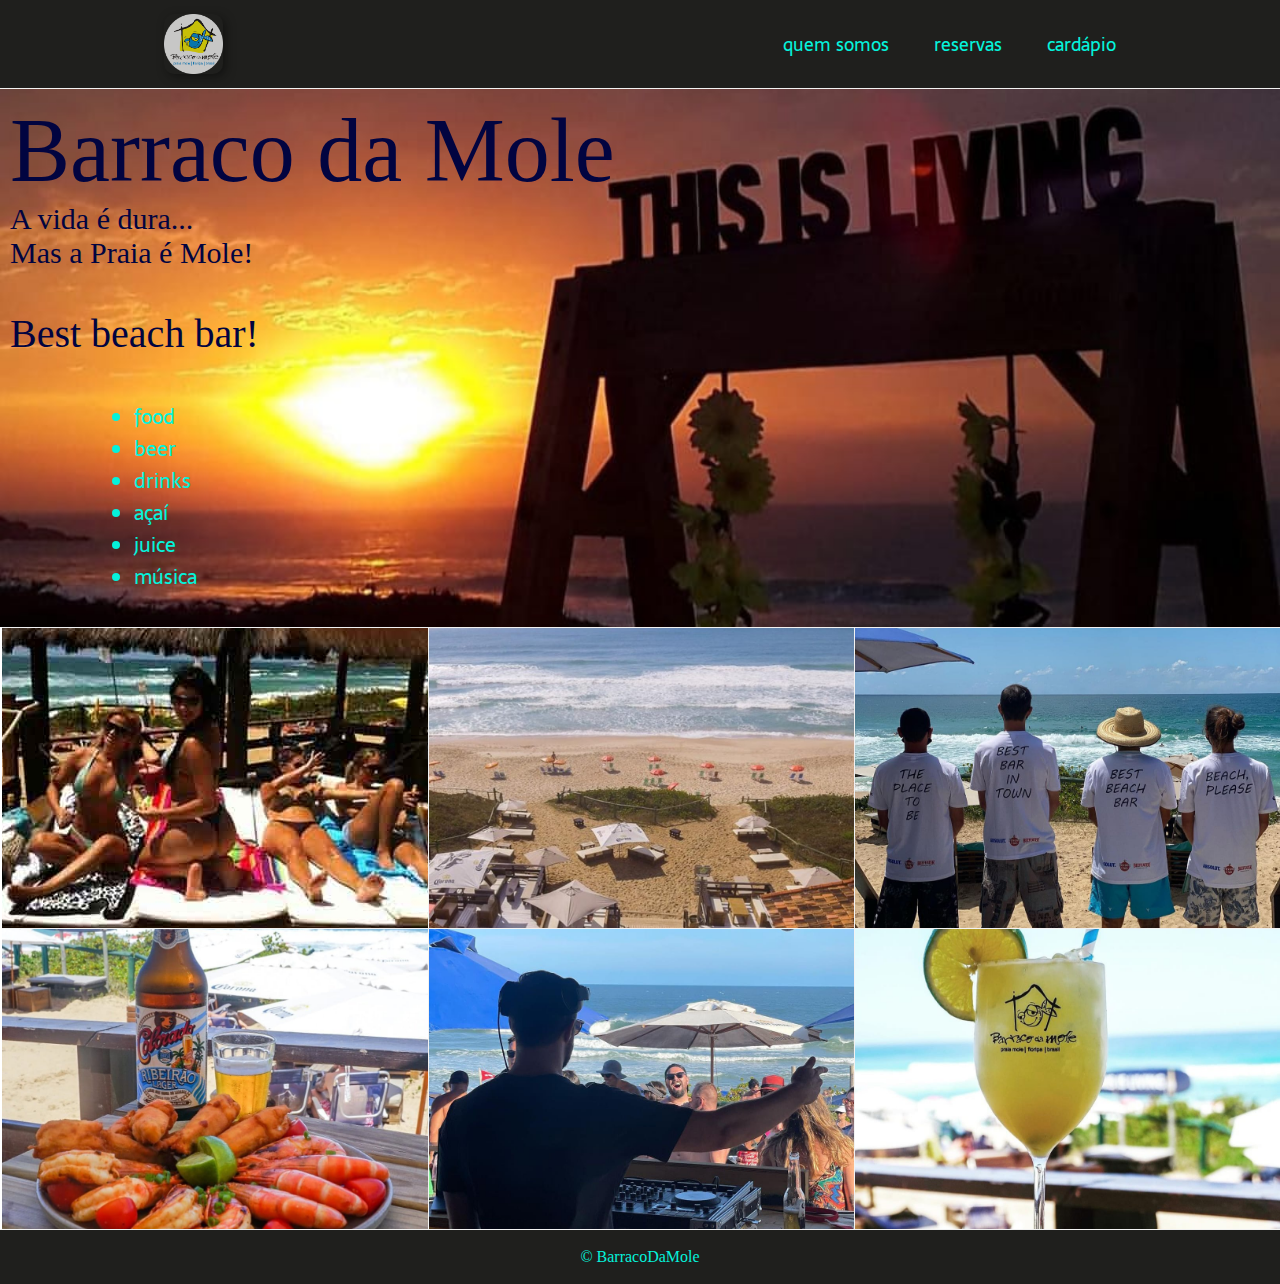
<file: index.html>
<!DOCTYPE html>
<html lang="en">
<head>
    <meta charset="UTF-8">
    <meta http-equiv="X-UA-Compatible" content="IE=edge">
    <meta name="viewport" content="width=device-width, initial-scale=1.0">
    <title>BarracoDaMole</title>
    <link rel="stylesheet" href="style.css">
</head>
<body class="pricipal">
    <header class="cabeçalho">
        <img class="logo" src="imagens.barraco/logo.bar.png" alt="">
        <nav class="menu">
            <a class="botao" href="index2.html">quem somos</a>
            <a class="botao" href="">reservas</a>
            <a class="botao" href="https://www.canva.com/design/DAFawVLsnac/qpmJFx72X_nLmMBl0VbC5g/view?website#2:acompanha-molho-panzu" target="_blank">cardápio</a>
        </nav>
    </header>
        <div class="textos">
            <h1 class="titulo">Barraco da Mole</h1>
            <p class="frase">A vida é dura...<br> Mas a Praia é Mole!</p>
            <p class="ingles">Best beach bar!</p>
            <ul class="lista">
                <li class="item">food</li>
                <li class="item">beer</li>
                <li class="item">drinks</li>
                <li class="item">açaí</li>
                <li class="item">juice</li>
                <li class="item">música</li>
            </ul>
        </div>
        <section class="portifolio">
            <div class="foto">

            </div>
            <div class="foto2">

            </div>
            <div class="foto3">
            
            </div>
        </section>
        <section class="portifolio2">
            <div class="foto4">
                
            </div>
            <div class="foto5">

            </div>
            <div class="foto6">
            
            </div>
        </section>
    </main>
    <footer class="rodape">&copy; BarracoDaMole </footer>
    
</body>
</html>
</file>
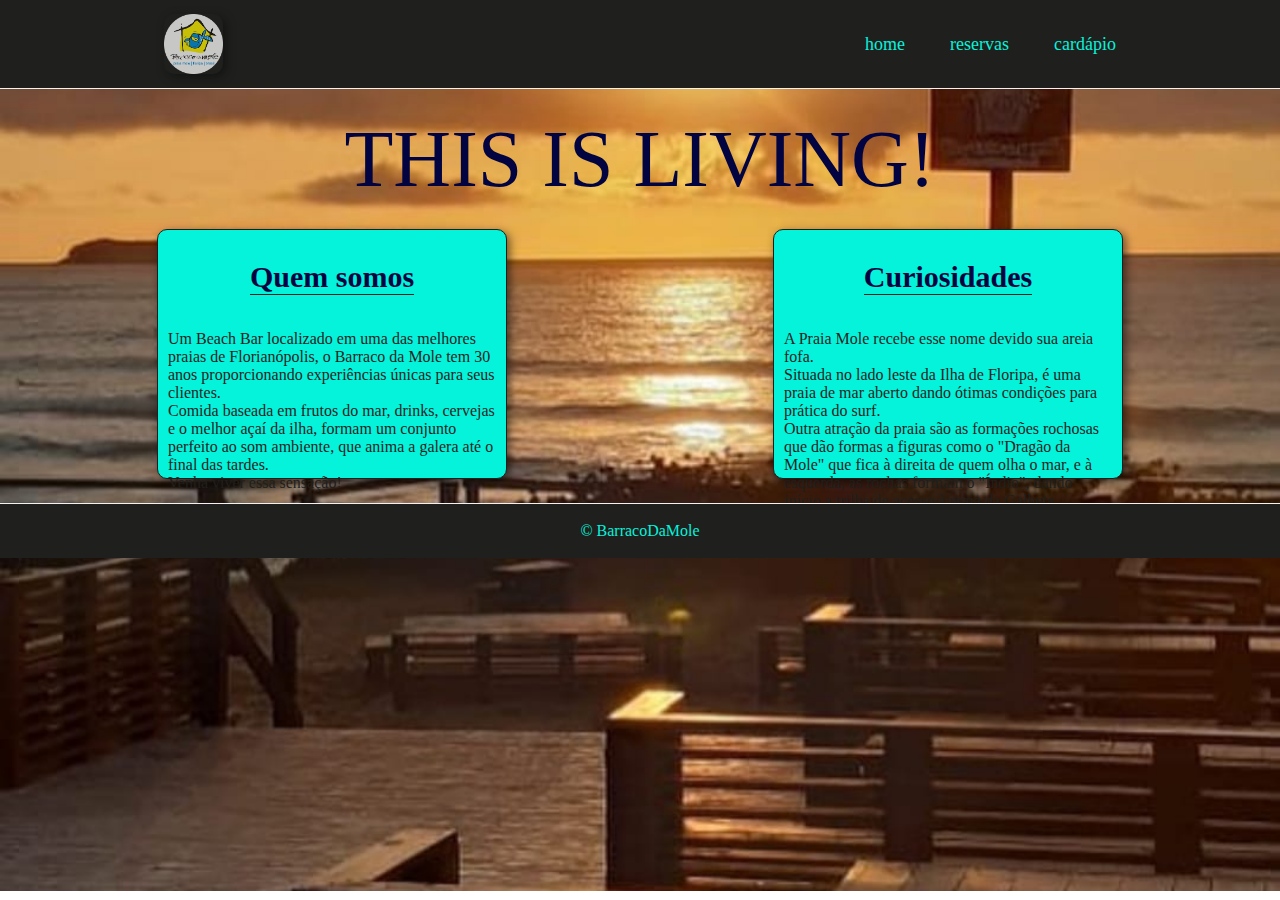
<file: index2.html>
<!DOCTYPE html>
<html lang="en">
<head>
    <meta charset="UTF-8">
    <meta http-equiv="X-UA-Compatible" content="IE=edge">
    <meta name="viewport" content="width=device-width, initial-scale=1.0">
    <title>BarracoDaMole/QuemSomos</title>
    <link rel="stylesheet" href="style2.css">
</head>
<body>
    <header class="cabeçalho">
        <img class="logo" src="imagens.barraco/logo.bar.png" alt="">
        <nav class="menu">
            <a class="botao" href="index.html">home</a>
            <a class="botao" href="">reservas</a>
            <a class="botao" href="https://www.canva.com/design/DAFawVLsnac/qpmJFx72X_nLmMBl0VbC5g/view?website#2:acompanha-molho-panzu" target="_blank">cardápio</a>

        </nav>
    </header>
    <h1 class="tituloh1">THIS IS LIVING!</h1>
    <section class="apresentacao">
        <nav class="curiosidades">
            <h2 class="titulosh2">Quem somos</h2>
            <p class="coisasdamole">Um Beach Bar localizado em uma das melhores praias de Florianópolis, o Barraco da Mole tem 30 anos proporcionando experiências únicas para seus clientes.<br>
            Comida baseada em frutos do mar, drinks, cervejas e o melhor açaí da ilha, formam um conjunto perfeito ao som ambiente, que anima a galera até o final das tardes.<br>Venha viver essa sensação!</p>
        </nav>
        <div class="curiosidades">
            <h2 class="titulosh2">Curiosidades</h2>
            <p class="coisasdamole">A Praia Mole recebe esse nome devido sua areia fofa.<br>Situada no lado leste da Ilha de Floripa, é uma praia de mar aberto dando ótimas condições para prática do surf.<br>
            Outra atração da praia são as formações rochosas que dão formas a figuras como o "Dragão da Mole" que fica à direita de quem olha o mar, e à esquerda, as rochas formam o "Índio", dando início a trilha de acesso à praia da Galheta.</p>
        </div>
    </section>
    <footer class="rodape">&copy; BarracoDaMole </footer>
</body>
</html>
</file>
<file: style.css>
@import url('https://fonts.googleapis.com/css2?family=Dancing+Script&family=Righteous&family=Rubik+Gemstones&family=Sarala&display=swap');

* {
    margin: 0;
    padding: 0;
    box-sizing: border-box;
    text-decoration: none;
}

body {
    font-size: 100%;
}

.principal {
    display: flex;
    flex-direction: column;
    border-top: 0.4px solid #f2f2f2;
}

.cabeçalho {
    border-bottom: 0.4px solid #f2f2f2;
    display: flex;
    flex-direction: row;
    align-items: center;
    justify-content: space-between;
    padding: 14px;
    background-color: #1f1f1d;
}

.logo {
    opacity: 75%;
    height: 60px;
    border-radius: 10px;
    justify-content: center;
    box-shadow: 3px 3px 10px rgba(0, 0, 0, 0.534);
    margin-left: 150px;
}

.menu {
    display: flex;
    gap: 45px;
    margin-right: 150px;

}

.botao {
    font-family: Sarala;
    color: #05f2db;
    font-weight: 40;
    font-size: 18px;
}

.botao:hover {
    color: #f2e205;
    transition: 0.6s;
}

.textos {
    background-image: url(imagens.barraco/this.is.a.life.jpeg);
    background-repeat: no-repeat;
    background-size: 100%;
    background-position: center;
    display: flex;
    flex-direction: column;
    justify-content: space-around;
    padding: 10px;
}

.titulo{
    font-family: Anton, regular;
    font-weight: 400;
    font-size: 90px;
    color: #010440;
}

.frase {
    font-family: Anton, regular;
    font-size: 30px;
    color: #010440;
}

.ingles {
    font-family: Anton, regular;
    font-size: 40px;
    margin-top: 40px;
    color: #010440;
}

.lista {
    display: flex;
    flex-direction: column;
    padding: 24px;
    margin-top: 20px;
}

.item {
    font-family: Sarala;
    font: 400;
    font-size: 20px;
    color: #05f2db;
    margin-left: 100px;
}

.portifolio {
    display: flex;
    flex-direction: row;
    margin-left: 2px;
    border-top: 0.4px solid #f2f2f2;
}

.foto {
    background-image: url(imagens.barraco/vip.barraco.jpg);
    background-repeat: no-repeat;
    background-position: center;
    height: 300px;
    width: 500px;
}

.foto2 {
    background-image: url(imagens.barraco/doalto.jpeg);
    background-repeat: no-repeat;
    background-size: 100%;
    height: 300px;
    width: 500px;
    border-left: 0.4px solid #f2f2f2;
}

.foto3 {
    background-image: url(imagens.barraco/galera.jpeg);
    background-repeat: no-repeat;
    background-size: 100%;
    background-position: center;    
    height: 300px;
    width: 500px;
    border-left: 0.4px solid #f2f2f2;
}

.portifolio2 {
    display: flex;
    flex-direction: row;
    margin-left: 2px;
    border-top: 0.4px solid #f2f2f2;
}

.foto4 {
    background-image: url(imagens.barraco/camarao.pistola.jpeg);
    background-repeat: no-repeat;
    background-size: 100%;
    background-position: center;    
    height: 300px;
    width: 500px;
}

.foto5 {
    background-image: url(imagens.barraco/DJ.jpeg);
    background-repeat: no-repeat;
    background-size: 100%;
    background-position: center;    
    height: 300px;
    width: 500px;
    border-left: 0.4px solid #f2f2f2;
}

.foto6 {
    background-image: url(imagens.barraco/caipirinha.jpeg);
    background-repeat: no-repeat;
    background-size: 100%;
    background-position: center;    
    height: 300px;
    width: 500px;
    border-left: 0.4px solid #f2f2f2;
}

.rodape {
    font: italic;
    text-align: center;
    border-top: 0.4px solid #f2f2f2;
    padding: 18px;
    color: #05f2db;
    background-color: #1f1f1d;
}

@media only screen and (max-width: 800px) {

    .cabecalho {
        display: flex;
        justify-content: space-around;
        width: auto;
        height: 50px;
    }

    .botao {
        font-size: 10px;
    }

    .logo {
        opacity: 75%;
        height: 30px;
        border-radius: 5px;
        justify-content: space-around;
        box-shadow: 3px 3px 10px rgba(0, 0, 0, 0.534);
        margin-left: 100px;
    }

    .menu {
        margin-left: 45px;
        width: auto;
    }

    .textos {
        height: 400px;
        width: auto;
    }

    .titulo {
        font-size: 40px;
    }

    .frase {
        font-size: 15px;
    }

    .ingles {
        font-size: 20px;
    }

    .item {
        font-size: 10px;
        margin-left: 20px;
    }

    .portifolio {
        display: flex;
        flex-direction: column;
    }
    
    .foto {
        height: 400px;
        width: auto;
    }

    .foto2 {
        height: 400px;
        width: auto;
    }

    .foto3 {
        height: 400px;
        width: auto;
    }

    .foto4 {
        height: 400px;
        width: auto;
    }

    .foto5 {
        height: 400px;
        width: auto;
    }

    .foto6 {
        height: 400px;
        width: auto;
    }

    .portifolio2 {
        display: flex;
        flex-direction: column;

    }

    .rodape {
        font: italic;
        text-align: center;
        border-top: 0.4px solid #f2f2f2;
        padding: 10px;
        color: #05f2db;
        background-color: #1f1f1d;
        height: 50px;
        width: auto;
    }
    
  }
</file>
<file: style2.css>
@import url('https://fonts.googleapis.com/css2? família = Anton &family= Dancing+Script & family= Righteous & family= Rubik+Gemstones & family= Sarala & display=swap');
* {
    margin: 0;
    padding: 0;
    box-sizing: border-box;
    text-decoration: none;
}

body {
    font-size: 100%;
    display: flex;
    flex-direction: column;
    background-image: url(imagens.barraco/amanhecer.jpeg);
    background-repeat: no-repeat;
    background-size: 100%;
    background-position: center;
}

.cabeçalho {
    display: flex;
    flex-direction: row;
    align-items: center;
    justify-content: space-between;
    padding: 14px;
    background-color: #1f1f1d;
    border-bottom: 0.4px solid #f2f2f2;

}

.logo {
    opacity: 75%;
    height: 60px;
    border-radius: 10px;
    justify-content: center;
    box-shadow: 3px 3px 10px rgba(0, 0, 0, 0.534);
    margin-left: 150px;
}

.menu {
    display: flex;
    gap: 45px;
    margin-right: 150px;

}

.botao {
    font-family: Sarala;
    color: #05f2db;
    font-weight: 40;
    font-size: 18px;
}

.botao:hover {
    color: #f2e205;
    transition: 0.6s;
}

.tituloh1 {
    display: flex;
    justify-content: center;
    margin-top: 25px;
    font-family: Anton, regular;
    font-weight: 400;
    font-size: 80px;
    color: #010440;
}

.apresentacao {
    display: flex;
    flex-direction: row;
    justify-content: space-around;
    padding: 24px;
}

.bio {
    background-color: #05f2db;
    display: flex;
    flex-direction: column;
    align-items: center;
    border: 1px solid #1f1f1d;
    border-radius: 10px;
    height: 350px;
    width: 350px;
    box-shadow: 3px 3px 10px rgba(0, 0, 0, 0.534);
}

.curiosidades {
    background-color: #05f2db;
    display: flex;
    flex-direction: column;
    align-items: center;
    gap: 25px;
    border: 1px solid #1f1f1d;
    border-radius: 10px;
    height: 250px;
    width: 350px;
    box-shadow: 3px 3px 10px rgba(0, 0, 0, 0.534);
}

.titulosh2 {
    font-family: Sarala;
    font-size: 30px;
    margin-top: 30px;
    color: #010440;
    border-bottom: 0.4px solid #1f1f1d;
}

.coisasdamole {
    font-family: Sarala;
    font: 400;
    font-weight: 100;
    color: #1f1f1d;
    margin: 10px;
}

.rodape {
    font: italic;
    text-align: center;
    border-top: 0.4px solid #f2f2f2;
    padding: 18px;
    color: #05f2db;
    background-color: #1f1f1d;
}
@media only screen and (max-width: 800px) {

    body {
        background-size: 100%;
        background-position: center;
    }

    .cabecalho {
        display: flex;
        justify-content: space-around;
    }

    .menu {
        margin-left: 45px;
    }

    .botao {
        font-size: 10px;
    }

    .logo {
        opacity: 75%;
        height: 30px;
        border-radius: 5px;
        justify-content: space-around;
        box-shadow: 3px 3px 10px rgba(0, 0, 0, 0.534);
        margin-left: 100px;
    }

    .tituloh1 {
        display: flex;
        justify-content: center;
        margin-top: 15px;
        font-size: 40px;
    }

    .apresentacao {
        display: flex;
        flex-direction: column;
        justify-content: space-around;
        padding: 10px;
    }
    
    .bio {
        background-color: #05f2db;
        display: flex;
        flex-direction: column;
    }

    .titulosh2 {
        font-size: 18px;
        margin-top: 15px;
    }
    
    .coisasdamole {
        font-size: 10;
        margin: 5px;
    }

    .rodape {
        text-align: center;
        padding: 10px;
    }
}
</file>
